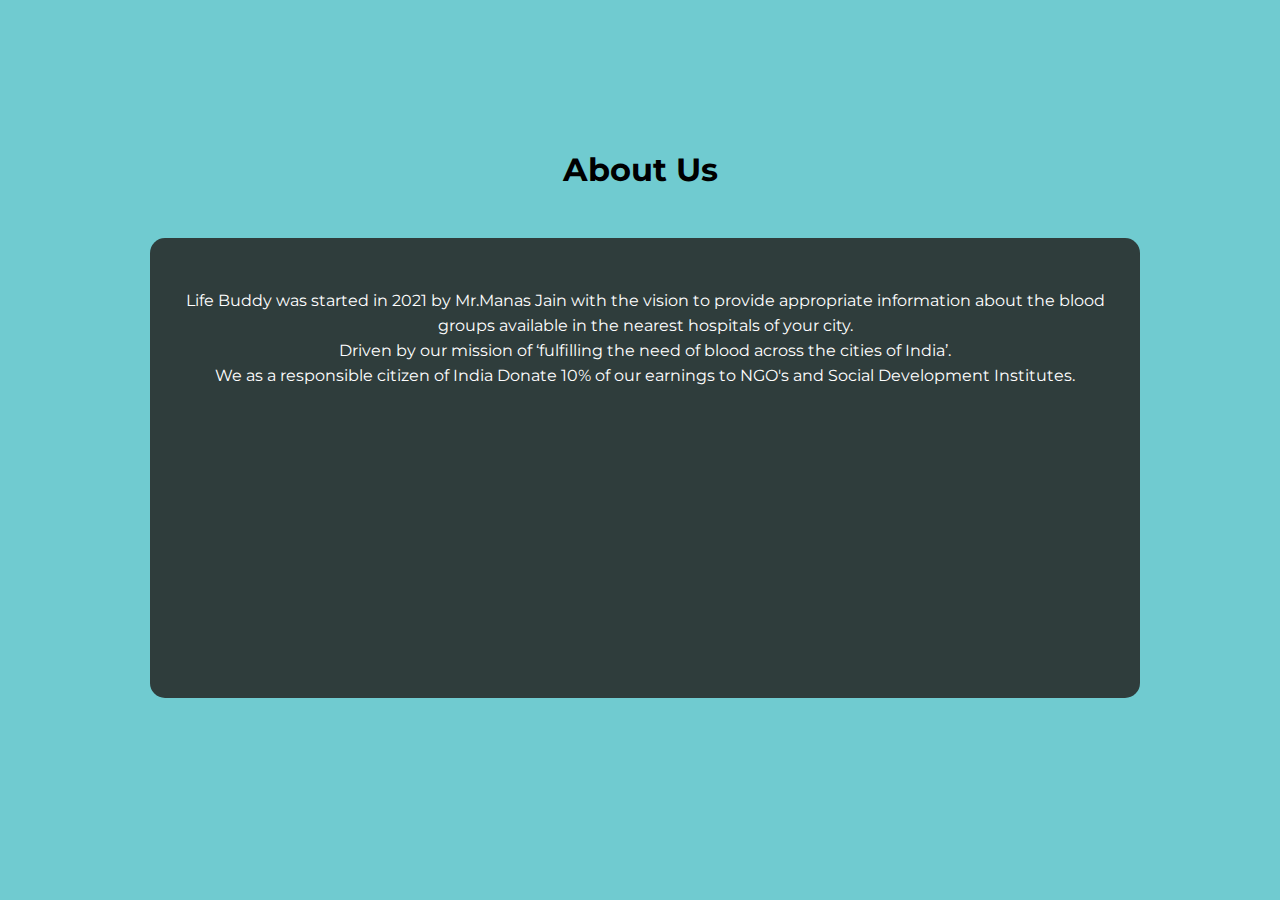
<file: web dev/about-us.html>
<!DOCTYPE html>
<html lang="en">
<head>
    <meta charset="UTF-8">
    <meta http-equiv="X-UA-Compatible" content="IE=edge">
    <meta name="viewport" content="width=device-width, initial-scale=1.0">
    <title>About Us |Life Buddy</title>
    <link rel="icon" type="image/png" href="Life-Buddy.png">
    <style>
        @import url('https://fonts.googleapis.com/css2?family=Montserrat:wght@300;500&family=Pacifico&family=Permanent+Marker&display=swap');
        body{
            background-image: url(background21.png);
        }
        h1{
            text-align: center;
            margin-top: 150px;
            font-family: 'Montserrat', sans-serif;
        }
        .container{
    width: 90%;
    max-width: 1000px;
    margin: 0 auto;
    padding: 10px;
    display: flex;
    align-items: center;
    justify-content: center;
    font-family:'Montserrat' ;
}
/*.left{
    height: 600px;
    width: 60%;
    border-radius: 15px;
    align-self: center;
    background-image: url(Patient.png);
    background-repeat: no-repeat;
    background-size: cover;
    
}*/
.right{
    height: 400px;
    width: 100%;
    border-radius: 15px;
    background-color: #2f3d3c;
    padding: 30px;
    color: white;
    margin-left: 10px;
}
.right h1{
    font-size: 40px;
    font-weight: lighter;
    text-align: center;

}
.right p{
    margin: 20px 0px;
    font-weight: 500px;
    line-height: 25px;
    text-align: center;
}
    </style>
</head>
<body>
    <h1>About Us</h1><br>
    <div class="container">
        <div class="left"> </div>
        <div class="right">
          <div class="content">
              <p>Life Buddy was started in 2021 by Mr.Manas Jain with the vision to provide appropriate information about the blood groups available in the nearest hospitals of your city.<br>Driven by our mission of ‘fulfilling the need of blood across the cities of India’.<br>We as a responsible citizen of India Donate 10% of our earnings to NGO's and Social Development Institutes.</p>
          </div>
        </div>
    </div>
</body>
</html>
</file>
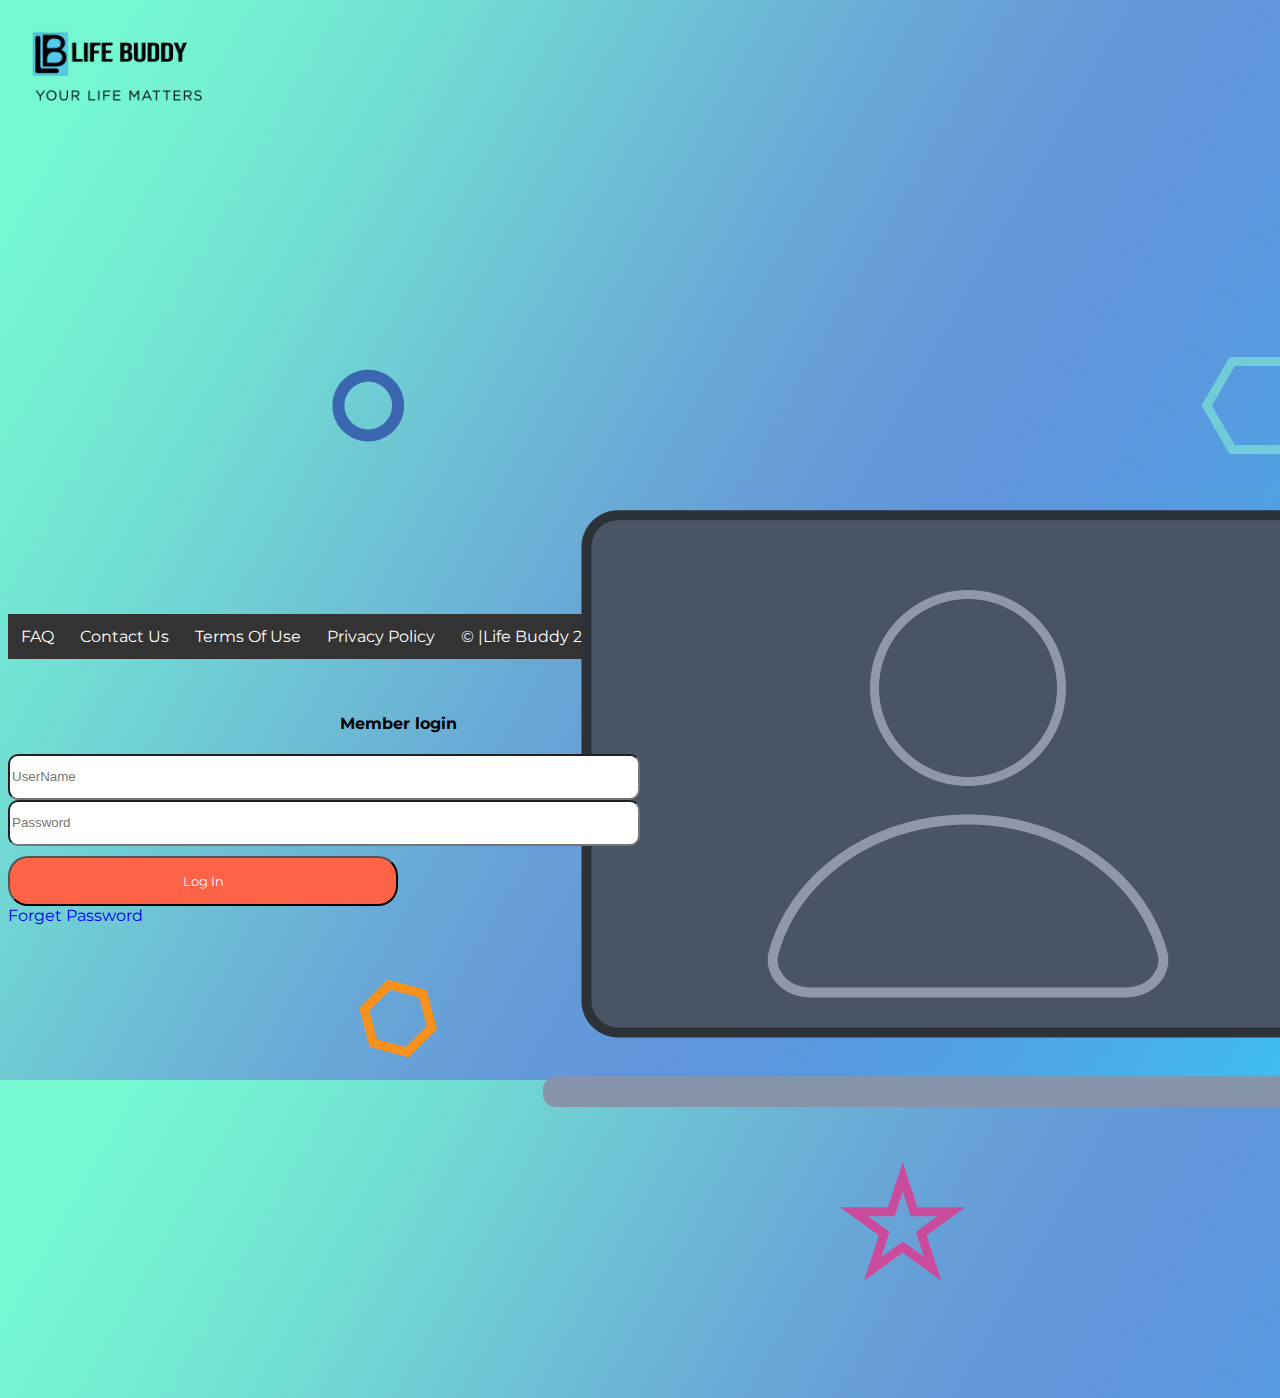
<file: web dev/log in.html>
<!DOCTYPE html>
<html lang="en">
<head>
    <meta charset="UTF-8">
    <meta http-equiv="X-UA-Compatible" content="IE=edge">
    <meta name="viewport" content="width=device-width, initial-scale=1.0">
    <link href="https://cdn.jsdelivr.net/npm/bootstrap@5.1.3/dist/css/bootstrap.min.css" rel="stylesheet" integrity="sha384-1BmE4kWBq78iYhFldvKuhfTAU6auU8tT94WrHftjDbrCEXSU1oBoqyl2QvZ6jIW3" crossorigin="anonymous">
    <link rel="stylesheet" href="style.css">
    <link rel="preconnect" href="https://fonts.googleapis.com">
<link rel="preconnect" href="https://fonts.gstatic.com" crossorigin>
<link href="https://fonts.googleapis.com/css2?family=Montserrat:wght@300;500&family=Pacifico&family=Permanent+Marker&display=swap" rel="stylesheet">
<link rel="preconnect" href="https://fonts.googleapis.com">
<link rel="preconnect" href="https://fonts.gstatic.com" crossorigin>
<link href="https://fonts.googleapis.com/css2?family=Montserrat:wght@300;500&family=Pacifico&family=Permanent+Marker&display=swap" rel="stylesheet">
    <title>Life Buddy |Log In| Sign Up</title>
    <link rel="icon" type="image/png" href="Life-Buddy.png">
</head>
<body>
    <header><img src="./image/Life-Buddy11.png" alt="Slow Internet" width="15%"></header>
    <div class="container-sm rounded bg-light text-dark" id="cont">
        <div class="row">
            <div class="col-sm-5 bg-light text-dark " id="login">
                <img src="./image/login.png" class="img-fluid" id="loginimg" alt="Login Image">
            </div>
            <div class="col-sm-7 text-center">
                <h4 id="pagehead">Member login</h4>
                <form class="text-center">
                    <div class="form-row py-3 pt-3">
                        <div class="offset-1 col-lg-10"></div>
                        <input type="text" class="inp" placeholder="UserName">
                    </div>    
                    <div class="form-row">
                        <div class="offset-1 col-lg-10"></div>
                        <input type="password" class="inp" placeholder="Password">
                    </div>    
                </form>
                <button type="button" class="btn" style="font-family: 'Montserrat', sans-serif;">Log In</button><br>
                <a href="#" style=" font-family: 'Montserrat', sans-serif;">Forget Password</a>
            </div>
        </div>
    </div>
    <footer class="mt-5">
        <a class="footbtn" href="#">FAQ</a>
        <a class="footbtn" href="#">Contact Us</a>
        <a class="footbtn" href="#">Terms Of Use</a>
        <a class="footbtn" href="#">Privacy Policy</a>
        <a class="footbtn" href="#">&copy |Life Buddy 2020</a>
        <a class="footbtn" href="#">About Us</a>
    </footer>
</body>
</html>
</file>
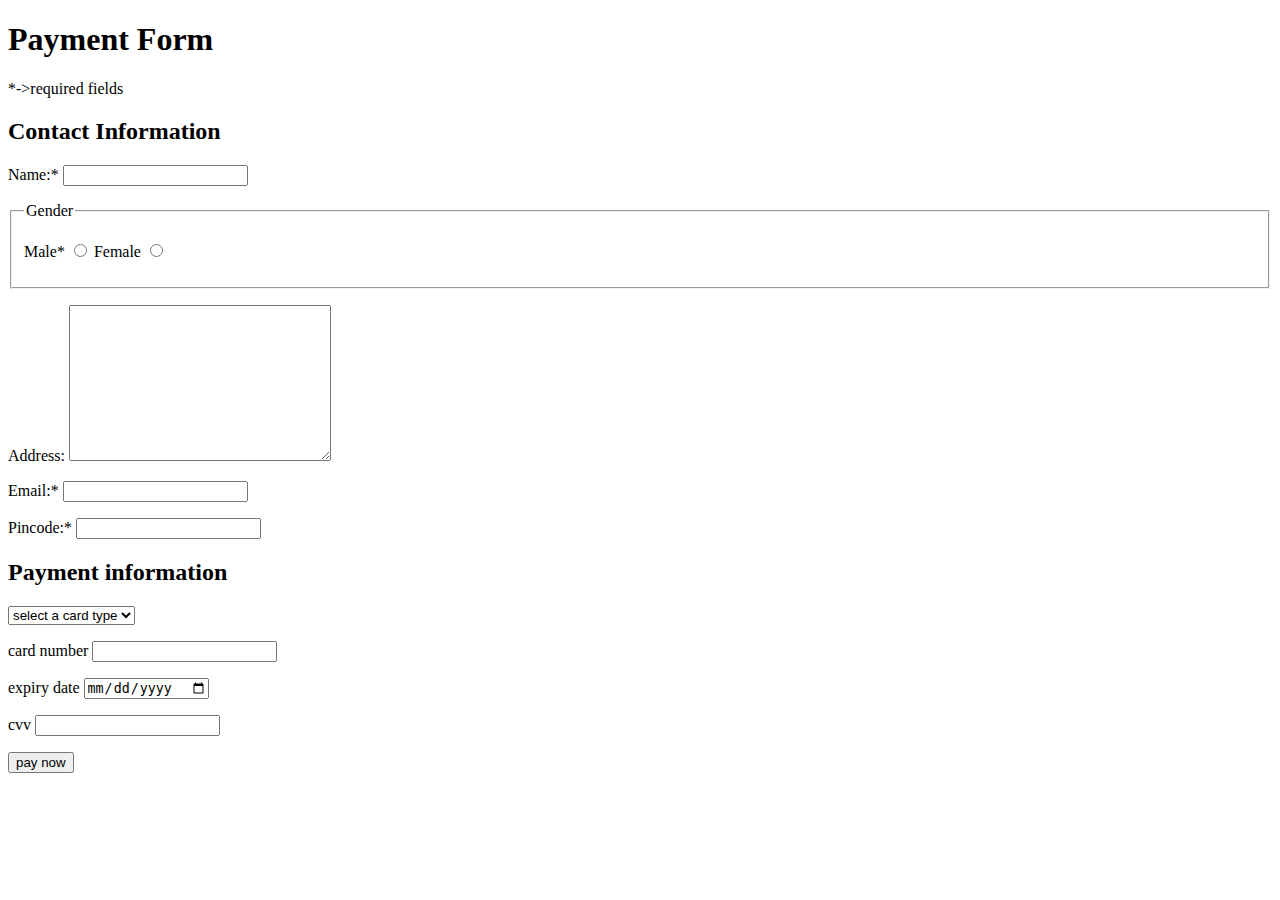
<file: web dev/paymentform.html>
<!DOCTYPE html>
<html lang="en">
<head>
    <meta charset="UTF-8">
    <meta http-equiv="X-UA-Compatible" content="IE=edge">
    <meta name="viewport" content="width=device-width, initial-scale=1.0">
    <title>Payment form</title>
</head>
<body>
    <form action="">
        <h1>Payment Form</h1>
        <p>*->required fields</p>
        <h2>Contact Information</h2>

        <p>Name:* <input type="text" name="name" required></p>
        <fieldset><legend>Gender</legend>
        <p>Male* <input type="radio" name="gender" id="gender"> Female <input type="radio" name="gender" id="gender" required></p>
    </fieldset>
    <p>Address: <textarea name="address" id="address" cols="30" rows="10"></textarea></p>
    <p>Email:* <input type="email" name="email" id="email" required></p>
    <p>Pincode:* <input type="number" name="pincode" id="pincode"required></p>
    <h2>Payment information</h2>
   <p><select name="card type" id="card type">
        <option value="">select a card type</option>
        <option value="visa">Visa</option>
        <option value="Rupay">Rupay</option>
        <option value="Mastercard">Mastercard</option>
        </select>
    </p>
        <p>
            card number <input type="number" name="card number" id="card number">
        </p>
        <p>
            expiry date <input type="date" name="exp date" id="exp date">
        </p>
        <p>
            cvv <input type="password" name="cvv" id="cvv">
        </p>
        <input type="submit" value="pay now">
    </form>
</body>
</html>
</file>
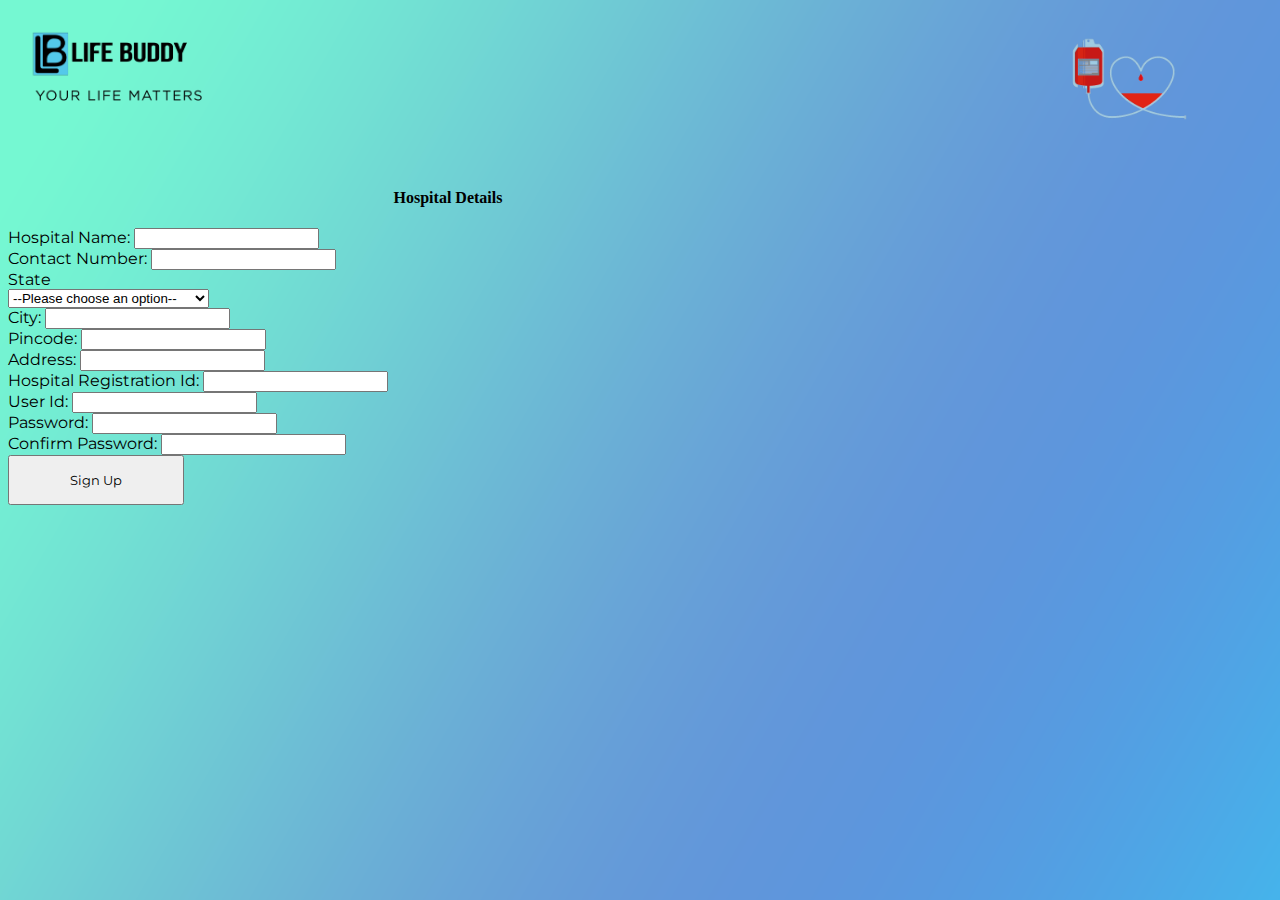
<file: web dev/sign up.html>
<!DOCTYPE html>
<html lang="en">
<head>
    <meta charset="UTF-8">
    <meta http-equiv="X-UA-Compatible" content="IE=edge">
    <meta name="viewport" content="width=device-width, initial-scale=1.0">
    <link rel="stylesheet" href="register.css">
    <link href="https://cdn.jsdelivr.net/npm/bootstrap@5.1.3/dist/css/bootstrap.min.css" rel="stylesheet" integrity="sha384-1BmE4kWBq78iYhFldvKuhfTAU6auU8tT94WrHftjDbrCEXSU1oBoqyl2QvZ6jIW3" crossorigin="anonymous">
    <link rel="preconnect" href="https://fonts.googleapis.com">
<link rel="preconnect" href="https://fonts.gstatic.com" crossorigin>
<link href="https://fonts.googleapis.com/css2?family=Montserrat:wght@300;500&family=Pacifico&family=Permanent+Marker&display=swap" rel="stylesheet">
<link rel="preconnect" href="https://fonts.googleapis.com">
<link rel="preconnect" href="https://fonts.gstatic.com" crossorigin>
<link href="https://fonts.googleapis.com/css2?family=Montserrat:wght@300;500&family=Pacifico&family=Permanent+Marker&display=swap" rel="stylesheet">
    <title>Life Buddy|Register</title>
    <link rel="icon" type="image/png" href="./image/Life-Buddy.png">
</head>
<body>
    <header>
        <img src="./image/Life-Buddy11.png" alt="Slow Internet" width="15%">
        <img src="./image/Blood (1).gif" alt="slow internet" width="20%" class="gif" >
    </header>
    <div class="container-sm rounded bg-light text-dark" id="cont">
        <div class="row">
            <div class="col-sm-12" id="details">
                <h4 id="pagehead" class="text-center mt-2" style="font-family: 'Raleway';" >Hospital Details</h4>
            </div>
        </div>
            <div class="row">
                <div class="col-md-6">
                    <label for="Hospital Name">Hospital Name:</label>
                  <input type="text" class="form-control mb-1" placeholder="" required>
                </div>
                <div class="col-md-6">
                        <label for="Contact Number:">Contact Number:</label>
                      <input type="number" class="form-control mb-1" placeholder="" required>
                    </div>
            </div>
            <div class="row">
                <div class="col-md-6 ">
                    <label for="state">State</label>
                    <select name="state" id="state" class="form-control" >
                        <option value="Select">--Please choose an option--</option>
                        <option value="Andhra Pradesh">Andhra Pradesh</option>
                        <option value="Andaman and Nicobar Islands">Andaman and Nicobar Islands</option>
                        <option value="Arunachal Pradesh">Arunachal Pradesh</option>
                        <option value="Assam">Assam</option>
                        <option value="Bihar">Bihar</option>
                        <option value="Chandigarh">Chandigarh</option>
                        <option value="Chhattisgarh">Chhattisgarh</option>
                        <option value="Dadar and Nagar Haveli">Dadar and Nagar Haveli</option>
                        <option value="Daman and Diu">Daman and Diu</option>
                        <option value="Delhi">Delhi</option>
                        <option value="Lakshadweep">Lakshadweep</option>
                        <option value="Puducherry">Puducherry</option>
                        <option value="Goa">Goa</option>
                        <option value="Gujarat">Gujarat</option>
                        <option value="Haryana">Haryana</option>
                        <option value="Himachal Pradesh">Himachal Pradesh</option>
                        <option value="Jammu and Kashmir">Jammu and Kashmir</option>
                        <option value="Jharkhand">Jharkhand</option>
                        <option value="Karnataka">Karnataka</option>
                        <option value="Kerala">Kerala</option>
                        <option value="Madhya Pradesh">Madhya Pradesh</option>
                        <option value="Maharashtra">Maharashtra</option>
                        <option value="Manipur">Manipur</option>
                        <option value="Meghalaya">Meghalaya</option>
                        <option value="Mizoram">Mizoram</option>
                        <option value="Nagaland">Nagaland</option>
                        <option value="Odisha">Odisha</option>
                        <option value="Punjab">Punjab</option>
                        <option value="Rajasthan">Rajasthan</option>
                        <option value="Sikkim">Sikkim</option>
                        <option value="Tamil Nadu">Tamil Nadu</option>
                        <option value="Telangana">Telangana</option>
                        <option value="Tripura">Tripura</option>
                        <option value="Uttar Pradesh">Uttar Pradesh</option>
                        <option value="Uttarakhand">Uttarakhand</option>
                        <option value="West Bengal">West Bengal</option>
                    </select>
                </div>  
                <div class="col-md-6">
                    <label for="City">City:</label>
                  <input type="text" class="form-control mb-1" placeholder="" required>
                </div>
            </div> 
            <div class="row">
                <div class="col-md-6">
                    <label for="Pincode">Pincode:</label>
                  <input type="number" class="form-control mb-1" placeholder="" required>
                </div>
                <div class="col-md-6">
                    <label for="Address:">Address:</label>
                  <input type="text" class="form-control mb-1" placeholder="" required>
                </div>
            </div>
            <div class="row">
                <div class="col-md-6">
                    <label for="Hospital Registration Id:">Hospital Registration Id:</label>
                  <input type="text" class="form-control mb-1" placeholder="" required>
                </div>
                <div class="col-md-6">
                    <label for="User Id">User Id:</label>
                  <input type="text" class="form-control mb-1" placeholder="" required>
                </div>
            </div> 
            <div class="row">
                <div class="col-md-6">
                    <label for="Password">Password:</label>
                  <input type="Password" id="Password" class="form-control mb-1" placeholder="" required>
                </div>
                <div class="col-md-6">
                    <label for="Confirm Password">Confirm Password:</label>
                  <input type="password" class="form-control mb-1" placeholder="" required>
                </div>
            </div> 
            <div class="row">
                <div class="col-sm-12 text-center mt-3 " id="SignUp">
                  <button type="button" class="btn text-light bg-danger" style="font-family: 'Montserrat', sans-serif;">Sign Up</button>
                </div>
                
    </div>
</body>
</html>
</file>
<file: web dev/style.css>
body{
    background-image: url(./image/Gradientbackground.png);
}
header{
    padding: 20px;
}
#login{
    height: 440px;
    border-radius: 4px;
}
#cont{
    height: 450px;
    width: 780px;
    border-radius: 10px;
}
.inp{
    height: 40px;
    width: 80%;
    border-radius: 10px;
}
footer {
    position: static;
    background-color: #333;
    overflow: hidden;
    text-align: end;
    bottom: 0%;
    left: 0%;
    right: 0%;
}

footer a {
    text-decoration: none;
    padding: 13px;
    text-align: center;
    float: left;
    color: white;
    font-family: 'Montserrat', sans-serif;
}
.footbtn:hover{
    background-color: whitesmoke;
    color: black;
}
#loginimg{
    margin-top: 150px;
}
h4{
    text-align: center;
    font-family: 'Montserrat', sans-serif;
}
.btn{
    height: 50px;
    width: 50%;
    border-radius: 20px;
    background-color: tomato;
    color: aliceblue;
    margin-top: 10px;
}
#pagehead{
    margin-top: 110px;
}
a{
    text-decoration: none;
}
a:hover{
    color: black;
}
</file>
<file: web dev/register.css>
*{
    box-sizing: border-box;
}
body{
    background-image: url(Gradientbackground.png);
}
header {
    font-family: 'Haettenschweiler';
    font-size: xx-large;  
    text-align: left;
    padding: 20px;
}
.gif{
    float: right;   
}
#cont{
    height: 450px;
    width: 880px;
    border-radius: 10px;
    font-family: 'Montserrat', sans-serif;
}
#loginimg{
    margin-top: 150px;
}
#details{
    text-align: center;
    font-family: 'Montserrat', sans-serif;
}
#state{
    display: block;
}
#SignUp{
       border-radius: 10px;
       color: white
}
.btn{
    height: 50px;
    width: 20%;
}
btn:hover{
    color: beige;
}
</file>
